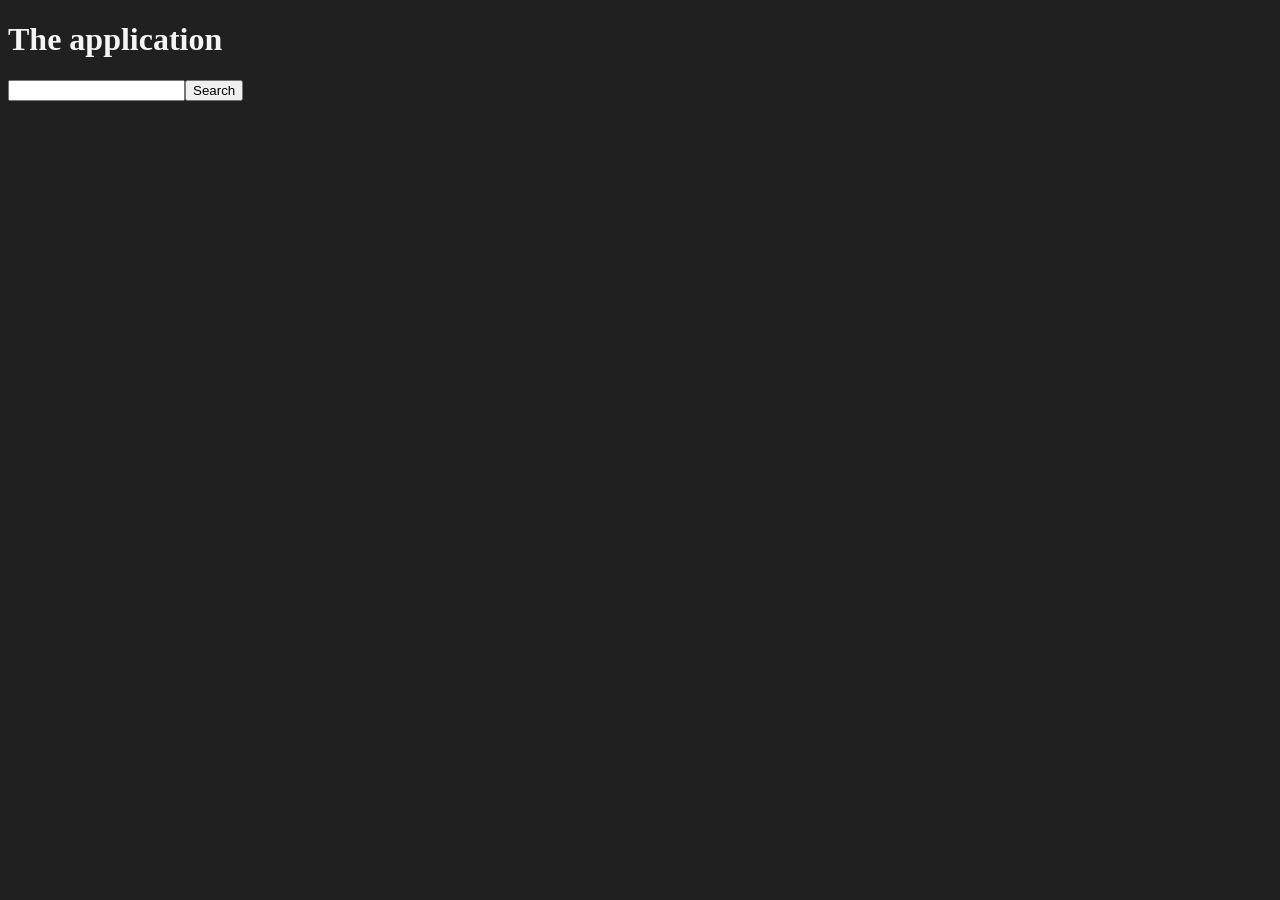
<file: public/index.html>
<!DOCTYPE html>
<html lang="en">
  <head>
    <meta charset="UTF-8" />
    <meta name="viewport" content="width=device-width, initial-scale=1.0" />
    <title>The application</title>
    <link rel="stylesheet" href="styles/style.css" />
    <script src="scripts/app.js"></script>
    <script src="scripts/getData.js"></script>
    <script src="scripts/createSearchBar.js"></script>
    <script src="scripts/createSelectMenu.js"></script>
    <script src="scripts/displayProducts/displayProducts.js"></script>
    <script src="scripts/displayProducts/createProductList.js"></script>
    <script src="scripts/displayProducts/createPageSelector.js"></script>
  </head>
  <body>
    <h1>The application</h1>
    <div id="main"></div>
  </body>
</html>
</file>
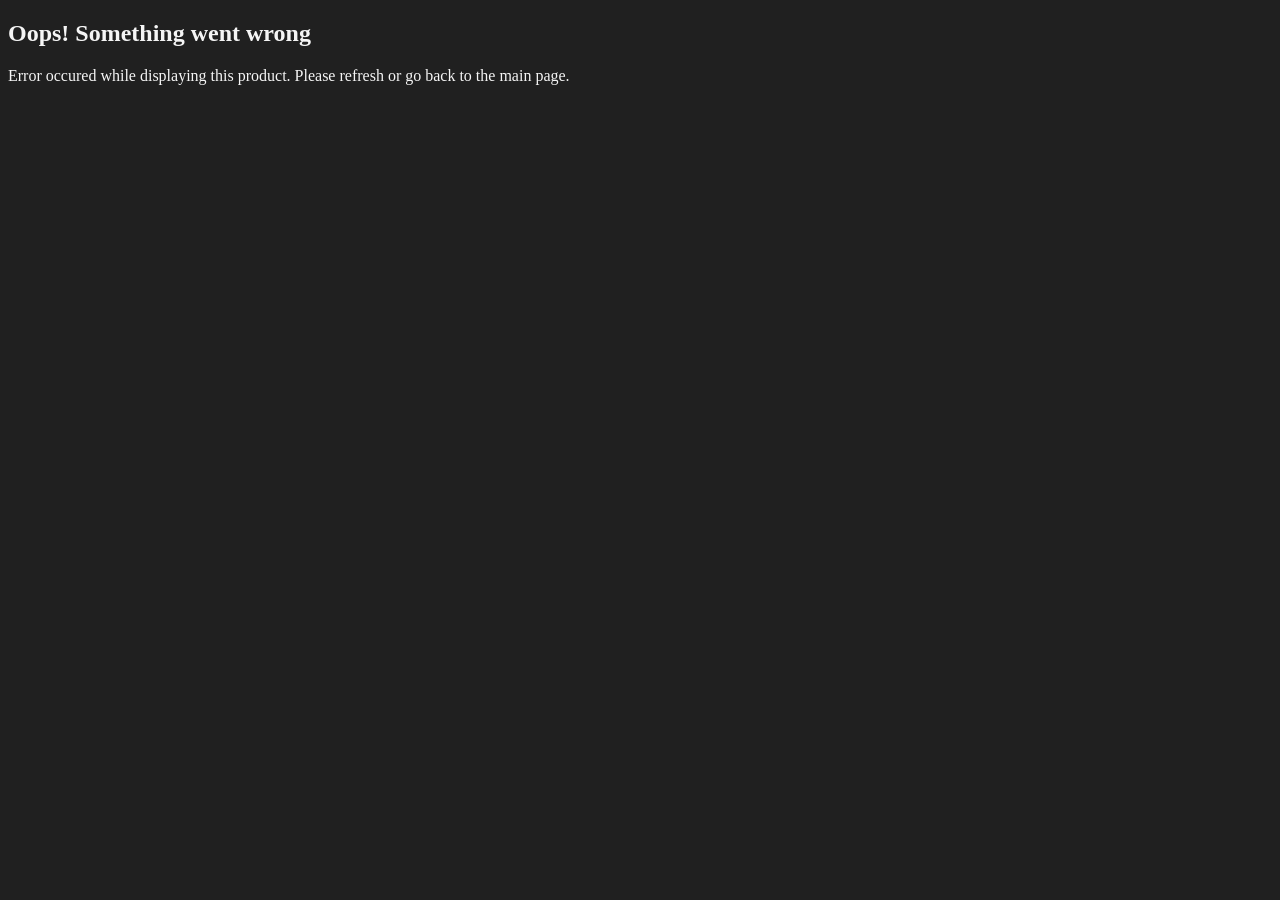
<file: public/details.html>
<!DOCTYPE html>
<html lang="en">
<head>
    <meta charset="UTF-8">
    <meta name="viewport" content="width=device-width, initial-scale=1.0">
    <title>Product details</title>
    <link rel="stylesheet" href="styles/details.css" />
    <script src="scripts/getData.js"></script>
    <script src="scripts/productDetailsPage/displayProductDetails.js"></script>
    <script src="scripts/productDetailsPage/displayReviews.js"></script>
    <script src="scripts/productDetailsPage/details.js"></script>
    <script src="scripts/getData.js"></script>
    <script src="scripts/helpers/dateFormatter.js"></script>
    <script src="scripts/helpers/errorDisplay.js"></script>
</head>
<body>
    <div id="main"></div>
</body>
</html>
</file>
<file: public/styles/style.css>
body {
    background-color: #202020;
    color: whitesmoke;
}
</file>
<file: public/styles/details.css>
body {
    background-color: #202020;
    color: whitesmoke;
}

#reviewsContainer {
    background-color: #131212;
}
</file>
